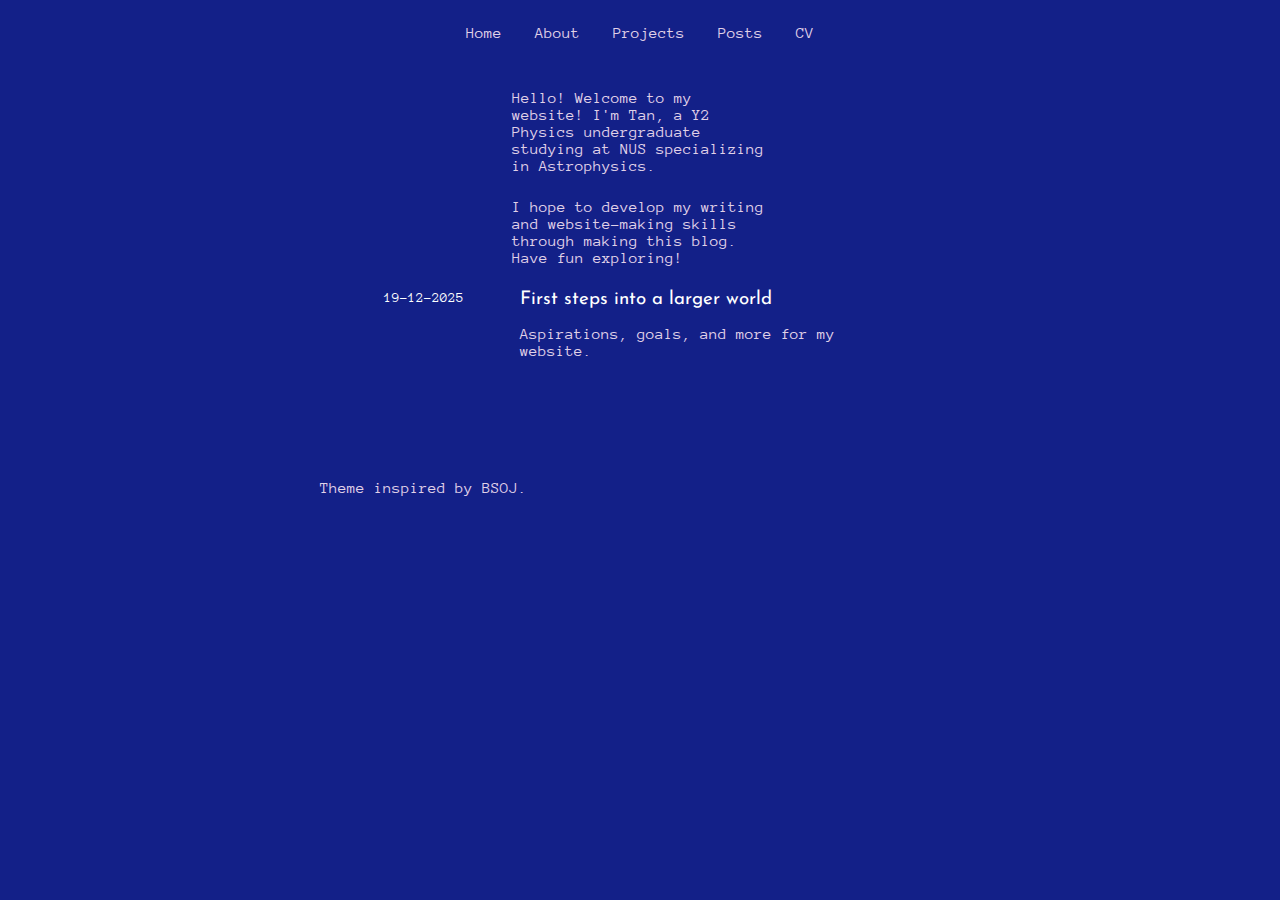
<file: index.html>
<!DOCTYPE html>
<html lang="en">
<head>
  <meta charset="UTF-8" />
  <title>Tan's Blog</title>
  <link rel="stylesheet" href="css/style.css?v=2" />
</head>
<body>

<header>
  <nav>
    <a href="index.html">Home</a>
    <a href="about.html">About</a>
    <a href="projects.html">Projects</a>
    <a href="posts.html">Posts</a>
    <a href="cv.html">CV</a>
  </nav>
</header>

<main>

  <p>Hello! Welcome to my website! I'm Tan, a Y2 Physics undergraduate studying at NUS specializing in Astrophysics.</p>
  <p>I hope to develop my writing and website-making skills through making this blog. Have fun exploring!</p>


  <div class="post">
    <span class="post-date">19-12-2025</span>

    <div class="post-content">
      <h3 class="post-title">
        <a href="posts/first-post.html">
          First steps into a larger world
        </a>
      </h3>
      <p>Aspirations, goals, and more for my website.</p>
    </div>
  </div>

</main>

  <footer>
    Theme inspired by <a href="https://wordpress.com/theme/bsoj" class="link">BSOJ</a>.
  </footer>

</body>
</html>
</file>
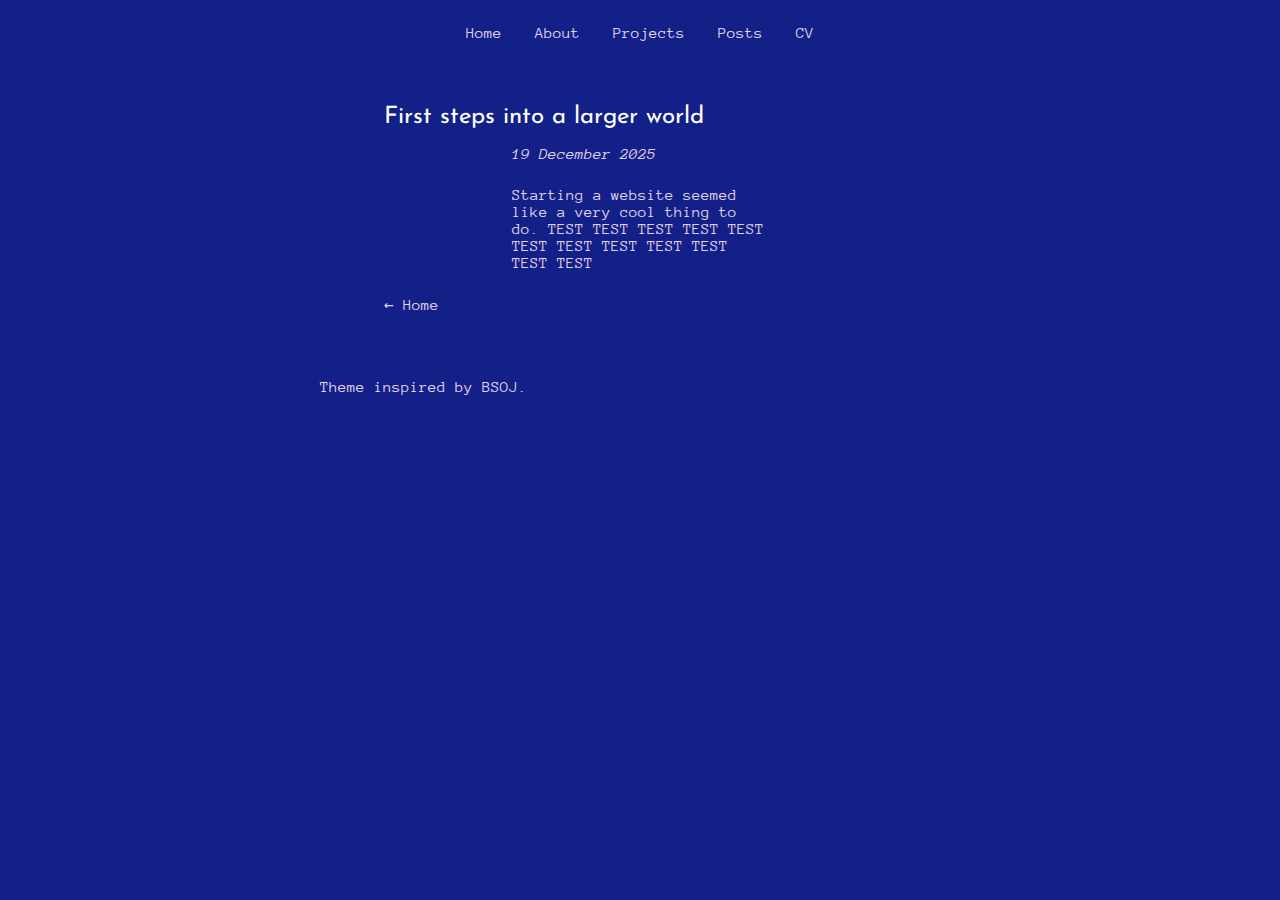
<file: posts/first-post.html>
<!DOCTYPE html>
<html lang="en">
<head>
  <meta charset="UTF-8" />
  <title>My First Post</title>
  <link rel="stylesheet" href="../css/style.css?v=2" />
</head>
<body class="post-page">
  <header>
      <nav>
        <a href="../index.html">Home</a>
        <a href="../about.html">About</a>
        <a href="../projects.html">Projects</a>
        <a href="../posts.html">Posts</a>
        <a href="../cv.html">CV</a>
      </nav>
  </header>

  <main>
    <h2>First steps into a larger world</h2>
    <p><em>19 December 2025</em></p>
    <p>Starting a website seemed like a very cool thing to do. TEST TEST TEST TEST TEST TEST TEST TEST TEST TEST TEST TEST</p>

    <a href="../index.html" class="back-link">← Home</a>
  </main>

  <footer>
    Theme inspired by <a href="https://wordpress.com/theme/bsoj">BSOJ</a>.
  </footer>

</body>
</html>
</file>
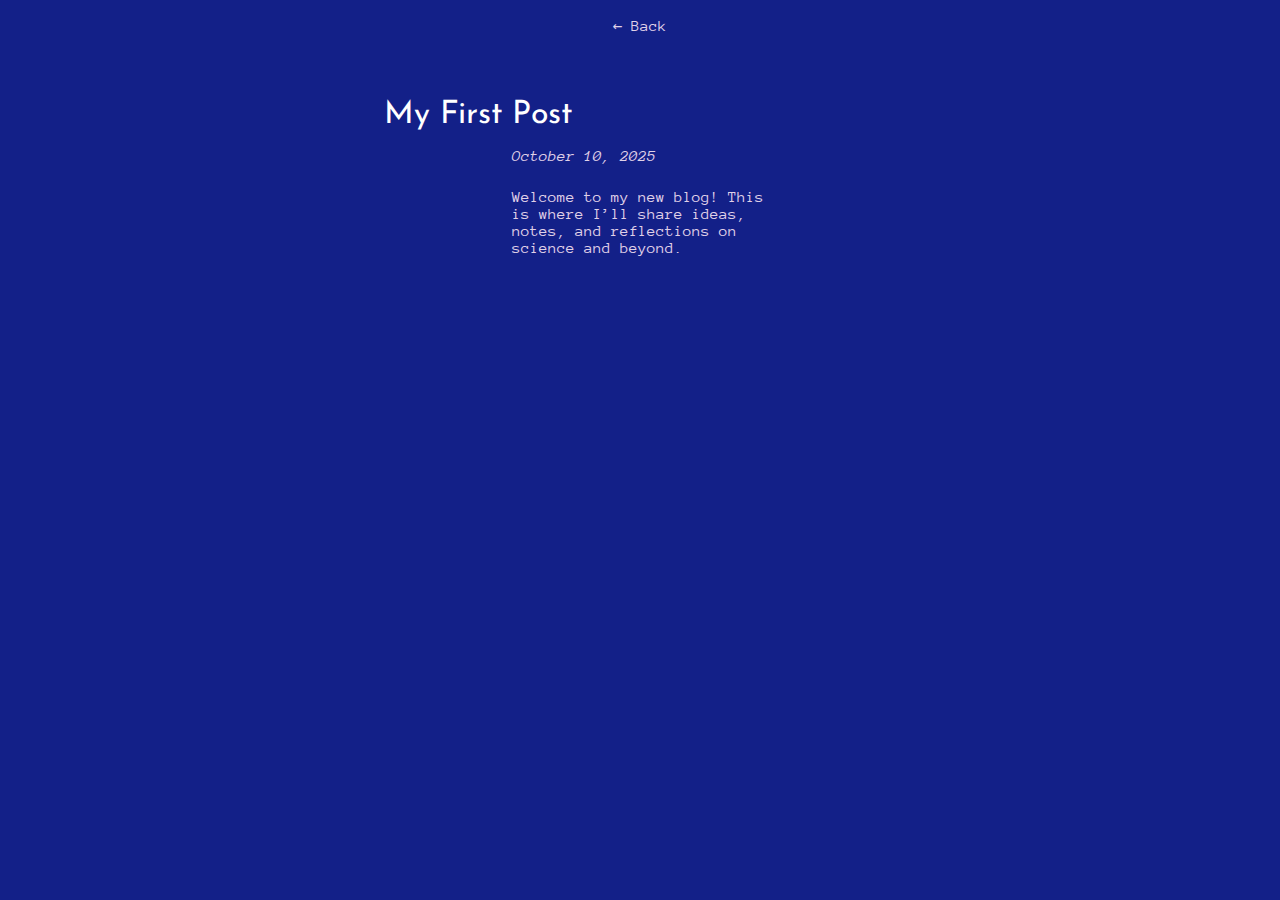
<file: posts/first_post.html>
<!DOCTYPE html>
<html lang="en">
<head>
  <meta charset="UTF-8" />
  <title>My First Post</title>
  <link rel="stylesheet" href="../css/style.css" />
</head>
<body>
  <header><a href="../index.html">← Back</a></header>
  <main>
    <h1>My First Post</h1>
    <p><em>October 10, 2025</em></p>
    <p>Welcome to my new blog! This is where I’ll share ideas, notes, and reflections on science and beyond.</p>
  </main>
</body>
</html>
</file>
<file: css/style.css>
@import url('https://fonts.googleapis.com/css2?family=Anonymous+Pro&family=Josefin+Sans:wght@400;700&display=swap');

/* ========================
   :root — Theme Variables
======================== */
:root {
  --color-bg: #132088;        /* deep navy background */
  --color-accent: #E0D2E8;    /* lavender accent */
  --color-text: #FFFFFF;      /* white text for headers */
}

/* ========================
   Body & Layout
======================== */
body {
  background: var(--color-bg);
  color: var(--color-accent);
  font-family: 'Anonymous Pro', monospace;
  margin: 0;
  padding: 0;
  display: flex;
  flex-direction: column;
  align-items: center;
}

/* ========================
   Header
======================== */
header {
  width: 40%;
  max-width: 600px;
  padding: 1rem;
  text-align: center;
}

header p.logo {
  margin: 0;
  font-weight: 500;
  font-size: 1.5rem;
}

nav {
  text-align: center;
  margin-top: 0.5rem;
}

nav a {
  color: var(--color-accent);
  margin: 0 0.75rem;
  text-decoration: none;
}

nav a:hover {
  color: var(--color-text);
}

/* ========================
   Main Content
======================== */
main {
  width: 40%;
  padding: 1rem;
}

main p {
  width: 50%;               /* controls container width */
  margin-left: auto;        /* center horizontally */
  margin-right: auto;
  margin-bottom: 1.5rem;    /* spacing below paragraph */
}


/* ========================
   Headings
======================== */
h1, h2, h3, h4, h5, h6 {
  font-family: 'Josefin Sans', sans-serif;
  color: var(--color-text);
  margin-top: 2rem;
  margin-bottom: 0.5rem;
  font-weight: normal;
}

/* ========================
   Post Layout
======================== */
.post {
  display: grid;
  grid-template-columns: 120px auto;
  gap: 1rem;
  align-items: start;
  margin-bottom: 2rem;
}

.post-date {
  color: var(--color-text);
  font-weight: normal;
  font-size: 0.9rem;
  text-align: left;
  display: flex;
  align-items: center; /* vertical center with title only */
}

.post-content {
  display: flex;
  flex-direction: column;
}

.post-title {
  margin: 0;
}

.post-title a {
  color: var(--color-text);
  text-decoration: none;
}

.post-title a:hover {
  text-decoration: underline;
}

.post p {
  width: 100%;
  margin-left: auto;
  margin-right: auto;
  margin-bottom: 1.5rem;
  color: var(--color-accent);
}

/* ========================
   Paragraphs & Links
======================== */
p {
  margin-bottom: 1rem;
}

a {
  color: var(--color-accent);
  text-decoration: none;
  transition: color 0.2s ease;
}

a:hover {
  color: var(--color-text);
}

/* ========================
   Code Blocks
======================== */
code, pre {
  font-family: 'Anonymous Pro', monospace;
  background: rgba(255, 255, 255, 0.1);
  padding: 0.2rem 0.4rem;
  border-radius: 4px;
  color: var(--color-accent);
}

/* ========================
   Footer
======================== */
footer {
  width: 50%;
  margin-top: 3rem;
  color: var(--color-accent);
}

/* ========================
   Responsive Design
======================== */
@media (max-width: 900px) {
  header, main, footer {
    width: 75%;
  }
}

@media (max-width: 600px) {
  header, main, footer {
    width: 90%;
    padding: 1rem;
  }

  .post {
    grid-template-columns: 1fr;
  }

  .post-date {
    margin-bottom: 0.25rem;
  }

  .post p {
    width: 100%;
  }
}
</file>
